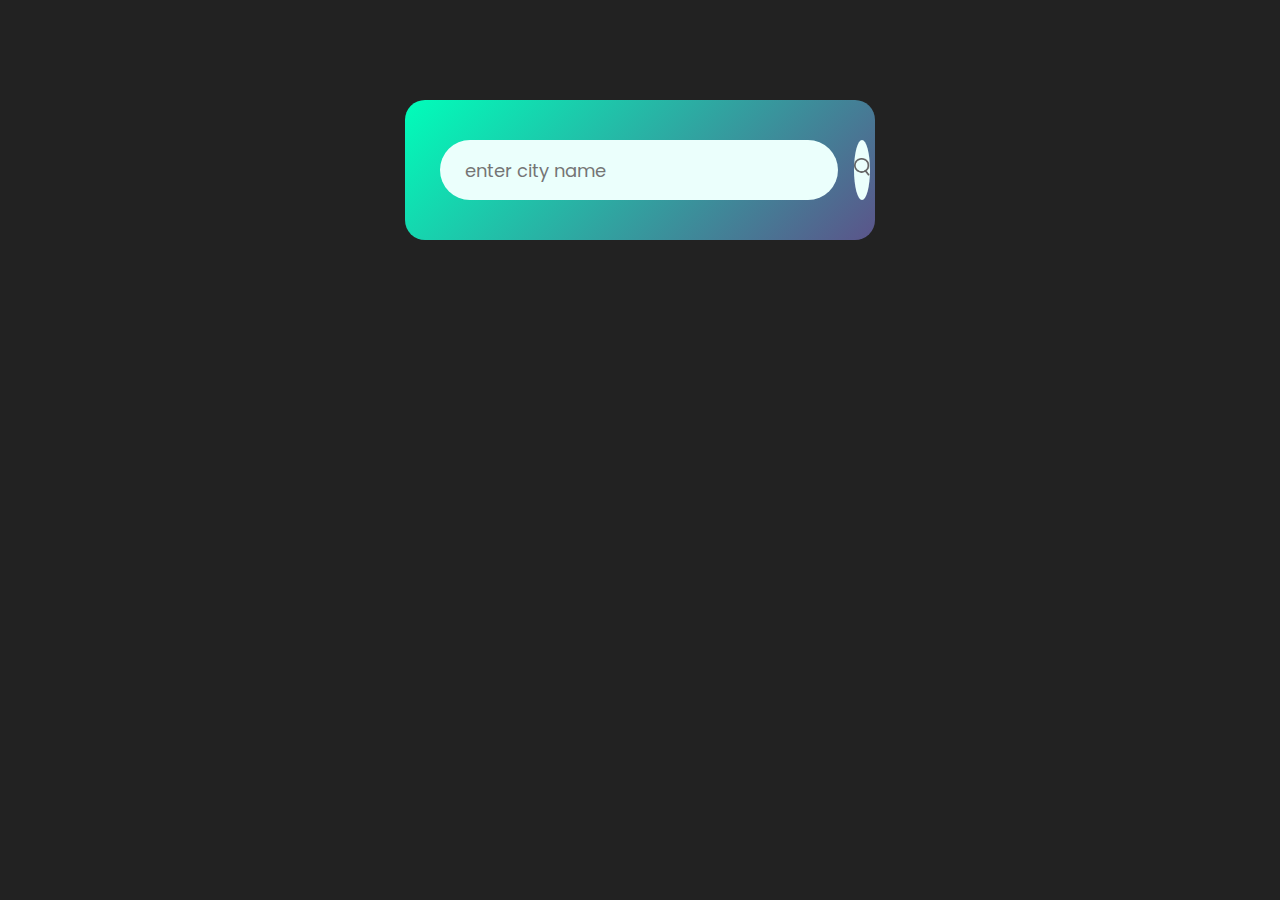
<file: js/weatherApp/index.html>
<!DOCTYPE html>
<html lang="en">
<head>
	<meta charset="UTF-8">
	<meta name="viewport" content="width=device-width, initial-scale=1.0">
	<title>How To Make Weather App Using JavaScript</title>
	<link rel="preconnect" href="https://fonts.googleapis.com">
	<link rel="preconnect" href="https://fonts.gstatic.com" crossorigin>
	<link href="https://fonts.googleapis.com/css2?family=Poppins:wght@100;200;300;400;600;700;800&display=swap" rel="stylesheet">
	<link rel="stylesheet" href="style.css">
</head>
<body>
	<div class="card">
		<div class="search">
			<input type="text" placeholder="enter city name" spellcheck="false">
			<button><img src="images/search.png" alt=""></button>
		</div>
		<div class="error">
			<p>Invalid city name</p>
		</div>
		<div class="weather">
			<img src="images/rain.png" alt="" class="weather-icon">
			<h1 class="temp">22°c</h1>
			<h2 class="city">New York</h2>
			<div class="details">
				<div class="col">
					<img src="images/humidity.png" alt="">
					<div>
						<!-- do am -->
						<p class="humidity">50%</p>
						<p>Humidity</p>
					</div>
				</div>
				<div class="col">
					<img src="images/wind.png" alt="">
					<div>
						<p class="wind">80</p>
						<p>Wind Speed</p>
					</div>
				</div>
			</div>
		</div>
	</div>
	<script>
		const apiKey = "cf4ed465fdd72267bda98396f2de7f85";
		const apiUrl = "https://api.openweathermap.org/data/2.5/weather?units=metric&q=";
		// console.log(apiUrl);

		const searchBox = document.querySelector(".search input");
		const searchBtn = document.querySelector(".search button");

		const weatherIcon = document.querySelector(".weather-icon");
		async function checkWeather(city){
			const response = await fetch(apiUrl + city + `&appid=${apiKey}`);
			if(response.status == 404){
				document.querySelector(".error").style.display = "block";
				document.querySelector(".weather").style.display = "none";
			}
			else{
				var data = await response.json();
		
			// console.log(data);
			
			document.querySelector(".city").innerHTML = data.name;
			document.querySelector(".temp").innerHTML = Math.round(data.main.temp) +"°c";
			document.querySelector(".humidity").innerHTML = Math.round(data.main.humidity) + " %";
			document.querySelector(".wind").innerHTML =  Math.round(data.wind.speed)+ " km/h";


			if(data.weather[0].main == "Clouds"){
				weatherIcon.src = "images/clouds.png";
			}
			else if(data.weather[0].main == "Clear"){
				weatherIcon.src = "images/clear.png";
			}
			else if(data.weather[0].main == "Rain"){
				weatherIcon.src = "images/rain.png";
			}
			else if(data.weather[0].main == "Drizzle"){
				weatherIcon.src = "images/drizzle.png";
			}
			else if(data.weather[0].main == "Mist"){
				weatherIcon.src = "images/mist.png";
			}
			document.querySelector(".weather").style.display = "block";
			document.querySelector(".error").style.display = "none";

			}
		};
		searchBtn.addEventListener("click",()=>{
			checkWeather(searchBox.value);
		});
	</script>
</body>
</html>
</file>
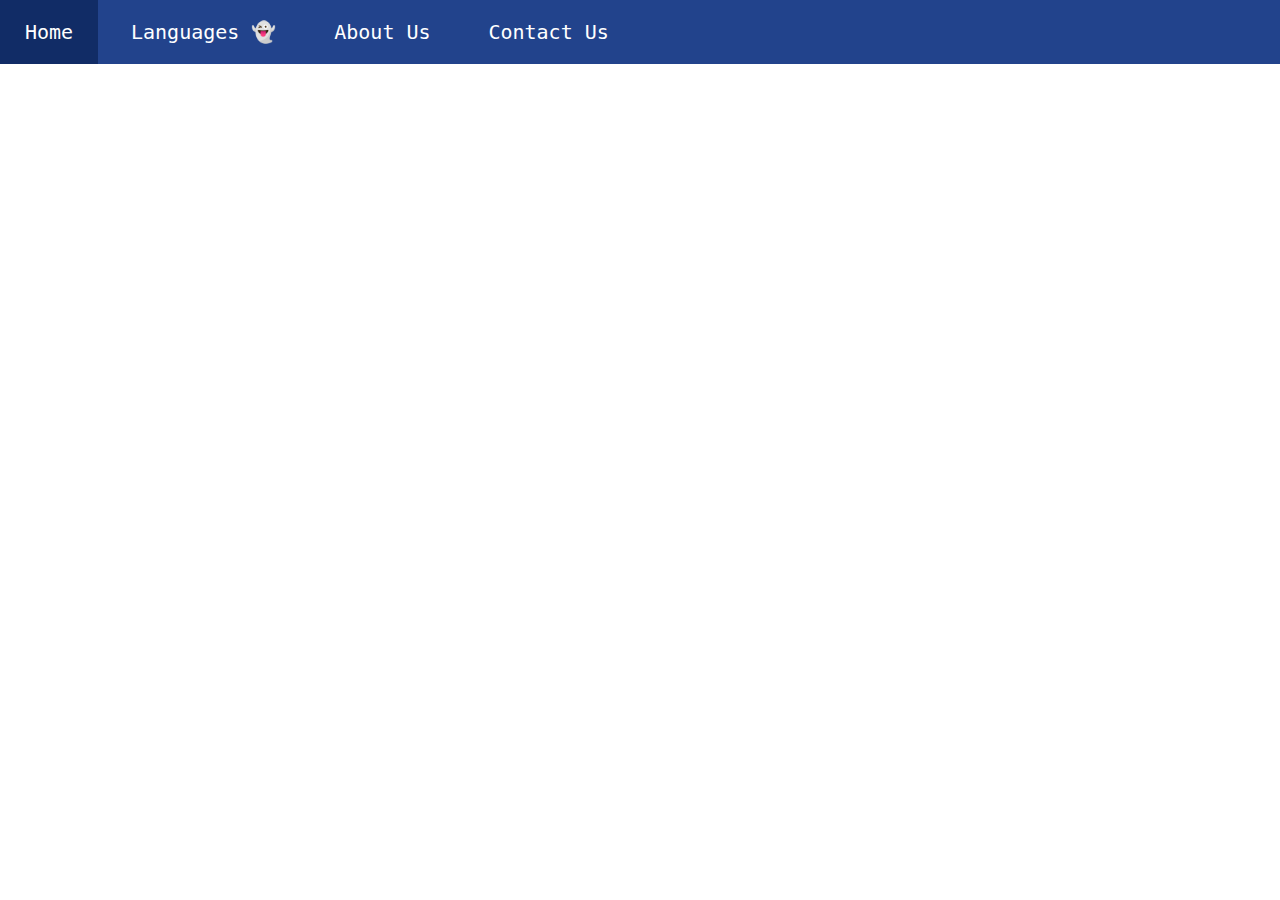
<file: css/dropdown_menu.html>
<!DOCTYPE html>
<html lang="en">
<head>
	<meta charset="UTF-8">
	<meta name="viewport" content="width=device-width, initial-scale=1.0">
	<title>Document</title>
	<style>
		*{
			padding: 0;
			margin: 0;
			font-family: monospace;	
		}
		ul{
			list-style: none;
			background: #22438C;
		}
		ul li{
			display: inline-block;
			position: relative;
		}
		ul li a{
			display: block;
			padding: 20px 25px;
			color: #fff;
			text-decoration: none;
			text-align: center;
			font-size: 20px;
		}
		ul li ul.dropdown li{
			display: block;
		}
		ul li ul.dropdown{
			width: 100%;
			background: #22438C;
			position: absolute;
			z-index: 999;
			display: none;
		}
		ul li a:hover{
			background: #112C66;
		}
		ul li:hover ul.dropdown{
			display: block;
		}

	</style>
</head>
<body>
	<ul>
		<li><a href="#">Home</a></li>
		<li>
			<a href="#">Languages 👻</a>
			<ul class="dropdown">
				<li><a href="#">HTML</a></li>
				<li><a href="#">CSS</a></li>
				<li><a href="#">Javascript</a></li>
				<li><a href="#">PHP</a></li>
			</ul>
		</li>
		<li><a href="#">About Us</a></li>
		<li><a href="#">Contact Us</a></li>
	</ul>
</body>
</html>
</file>
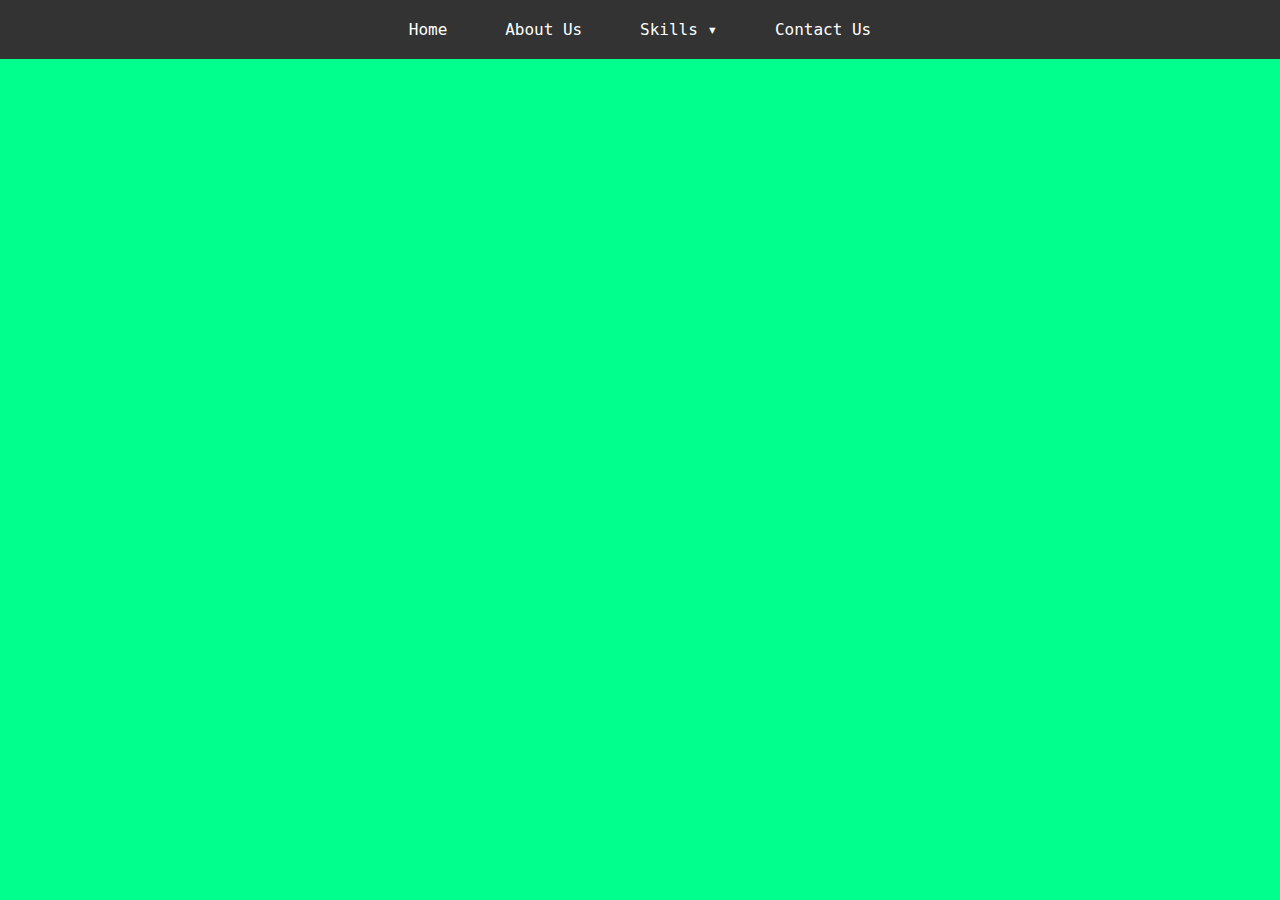
<file: css/dropdownmenu2.html>
<!DOCTYPE html>
<html lang="en">
<head>
	<meta charset="UTF-8">
	<meta name="viewport" content="width=device-width, initial-scale=1.0">
	<title>Document</title>
	<style>
		*{
			padding: 0;
			margin: 0;
			font-family: monospace;
		}
		body{
			background-color: #00FF8C;
		}
		ul{
			list-style: none;
			background-color: #333;
			text-align: center;
		}
		ul li{
			display: inline-block;
			position: relative;
		}
		ul li a{
			display: block;
			padding: 20px 25px;
			font-size: 16px;
			color: #fff;
			text-decoration: none;
		}
		ul li ul.dropdown li{
			display: block;
			background: #333;
			margin: 2px 0px;
		}
		ul li ul.dropdown{
			width: auto;
			background: #00FF8C;
			position: absolute;
			z-index: 999;
			display: none;
		}
		ul li:hover ul.dropdown{
			display: block;
		}
		ul li a:hover{
			background: #222;
		}
	</style>
</head>
<body>
	<ul>
		<li><a href="#">Home</a></li>
		<li><a href="#">About Us</a></li>
		<li><a href="#">Skills &#x25BE;</a>
			<ul class="dropdown">
				<li><a href="#">HTML</a></li>
				<li><a href="#">CSS</a></li>
				<li><a href="#">Javascript</a></li>
			</ul>
		</li>
		<li><a href="#">Contact Us</a></li>
	</ul>
</body>
</html>
</file>
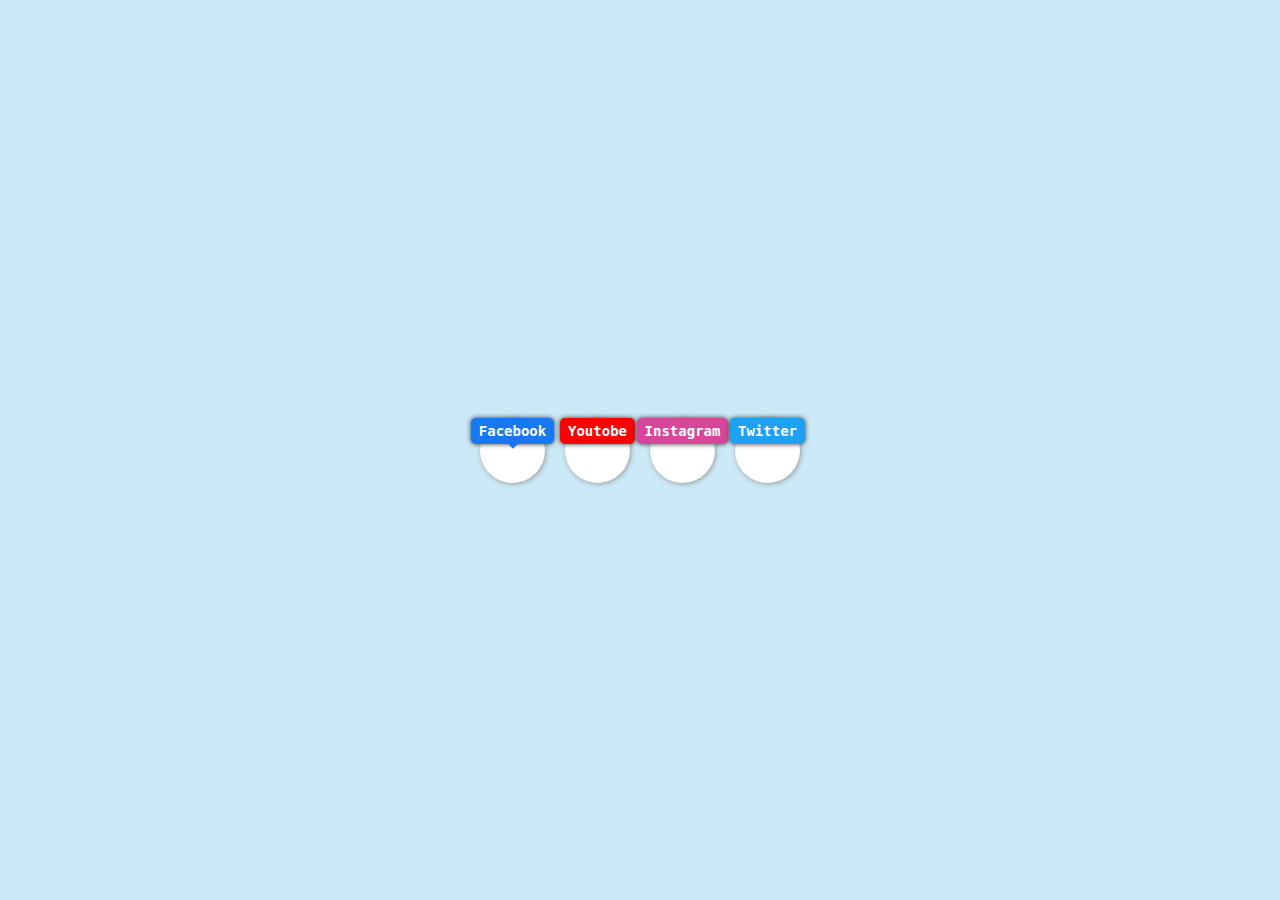
<file: css/social_media.html>
<!DOCTYPE html>
<html lang="en">
<head>
	<meta charset="UTF-8">
	<meta name="viewport" content="width=device-width, initial-scale=1.0">
	<title>Document</title>
	<link rel="stylesheet" href="https://cdnjs.cloudflare.com/ajax/libs/font-awesome/6.5.1/css/all.min.css" integrity="sha512-DTOQO9RWCH3ppGqcWaEA1BIZOC6xxalwEsw9c2QQeAIftl+Vegovlnee1c9QX4TctnWMn13TZye+giMm8e2LwA==" crossorigin="anonymous" referrerpolicy="no-referrer" />
	<style>
		*{
			margin: 0;
			padding: 0;
		}
		html,body{
			display: grid;
			height: 100%;
			width: 100%;
			font-family: monospace;
			place-items: center;
			background: #CBE9F7;
		}
		.menu{
			display: inline-flex;
			list-style: none;
		}
		.menu .item{
			position: relative;
			background: #fff;
			border-radius: 50%;
			padding: 15px;
			margin: 10px;
			width: 35px;
			height: 35px;
			font-size: 25px;
			display: flex;
			justify-content: center;
			align-items: center;
			box-shadow: 1px 1px 5px 0px #999;
			cursor: pointer;
			transition: all 0.3s ease;
		}
		.menu .tooltip{
			position: absolute;
			color: #fff;
			font-weight: bold;
			top: 0;
			font-size: 14px;
			padding: 5px 8px;
			border-radius: 5px;
			box-shadow: 0px 0px 5px 0px #333;
			transition: all 0.3s ease;
			pointer-events: none;
		}
		.menu .tooltip::before{
			position: absolute;
			content: '';
			height: 8px;
			width: 8px;
			bottom: -3px;
			left: 50%;
			transform: translate(-50%) rotate(45deg);
			transition: all 0.3s ease;
		}
		.menu .item:hover .tooltip{
			top: -45px;
			opacity: 1;
		}
		.tooltip-fb,.tooltip-fb::before{
			background-color: #1877f2;
		}
		.tooltip-yt,tooltip-yt::before{
			background-color: #F00;
		}
		.tooltip-insta,tooltip-insta::before{
			background-color: #D8469A;
		}
		.tooltip-twitter,tooltip-twitter::before{
			background-color: #1DA1F2;
		}

	</style>
</head>
<body>
	<ul class="menu">
		<li class="item facebook">
			<span class="tooltip tooltip-fb">Facebook</span>
			<i class="fa-brands fa-facebook-f"></i>
		</li>
		<li class="item youtobe">
			<span class="tooltip tooltip-yt">Youtobe</span>
			<i class="fa-brands fa-youtube"></i>
		</li>
		<li class="item instagram">
			<span class="tooltip tooltip-insta">Instagram</span>
			<i class="fa-brands fa-square-instagram"></i>
		</li>
		<li class="item twitter">
			<span class="tooltip tooltip-twitter">Twitter</span>
			<i class="fa-brands fa-twitter"></i>
		</li>
	</ul>
</body>
</html>
</file>
<file: js/weatherApp/style.css>
*{
	margin: 0;
	padding: 0;
	box-sizing: border-box;
	font-family: 'Poppins', sans-serif;	
}
body{
	background: #222;
}
.card{
	width: 90%;
	max-width: 470px;
	background: linear-gradient(135deg,#00feba,#5b548a);
	color: #fff;
	margin: 100px auto 0;
	border-radius: 20px;
	padding: 40px 35px;
	text-align: center;
}
.search{
	width: 100%;
	display: flex;
	align-items: center;
	justify-content: space-between;
}
.search input{
	border: 0;
	outline: 0;
	background: #ebfffc;
	color: #555;
	padding: 10px 25px;
	height: 60px;
	border-radius: 30px;
	flex: 1;
	margin-right: 16px;
	font-size: 18px;
}
.search button{
	border: 0;
	outline: 0;
	background: #ebfffc;
	border-radius: 50%;
	width: 60px;
	height: 60px;
	cursor: pointer;
}
.search button img{
	width: 16px;
}
.weather-icon{
	width: 170px;
	margin-top: 30px;
}
.weather h1{
	font-size: 80px;
	font-weight: 500;
}
.weather h2{
	font-size: 45px;
	font-weight: 400;
	margin-top: -10px;
}
.details{
	display: flex;
	align-items: center;
	justify-content: space-between;
	padding: 0 20px;
	margin-top: 50px;
}
.col{
	display: flex;
	align-items: center;
	text-align: left;
}
.col img{
	width: 40px;
	margin-right: 10px;
    margin-left: 10px;
}
.humidity, .wind{
	font-size: 28px;
	margin-top: -6px;
}
.weather{
	display: none;
}

.error{
	text-align: left;
	margin-left: 10px;
	font-size: 14px;
	margin-top: 10px;
	display: none;
}
</file>
